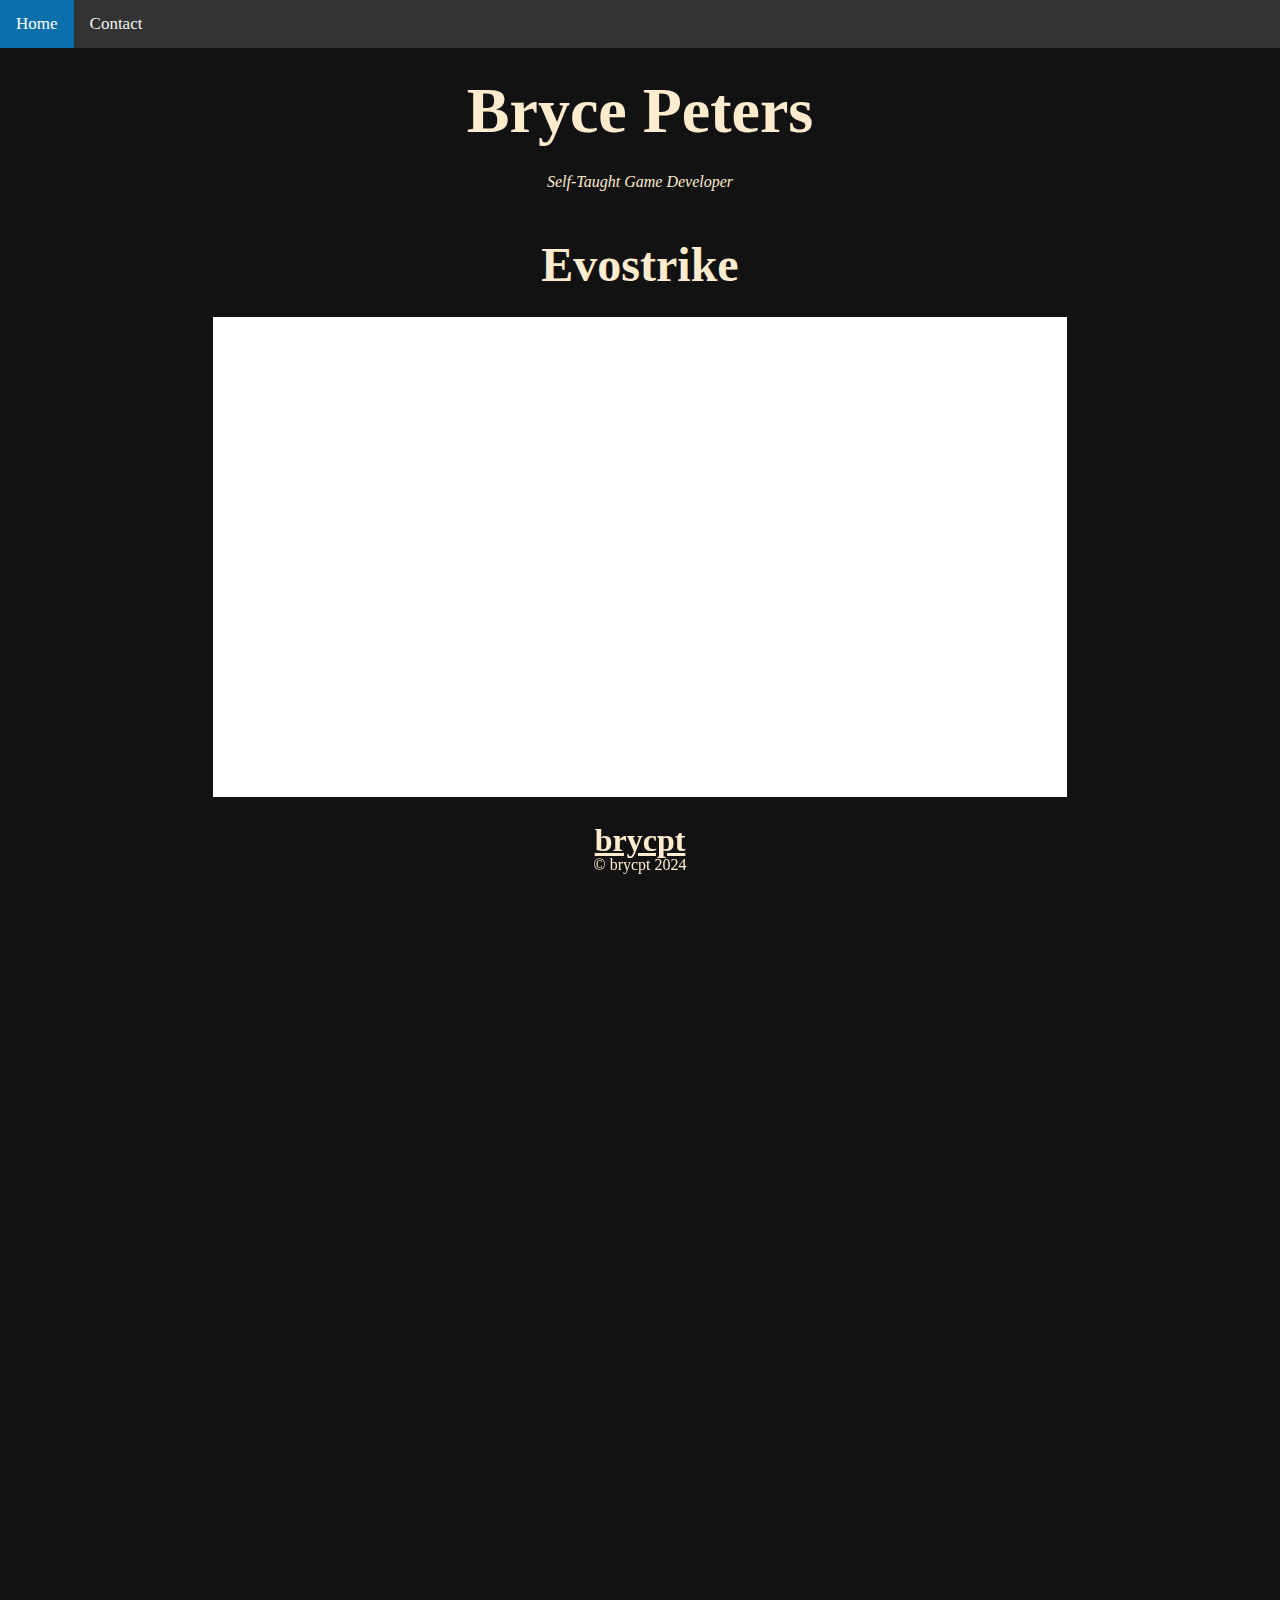
<file: index.html>
<!DOCTYPE html>
<html lang="en">
  <head>
    <meta charset="UTF-8">
    <title>brycpt</title>
    <link rel="stylesheet" href="style.css">
  </head>

  <body>

    <div class="topnav">
      <a class="active" href="/index.html">Home</a>
      <a href="/contact/index.html">Contact</a>
    </div>

    <div id="up-box" class="bento-div">
      <h1>Bryce Peters</h1>
      <p>Self-Taught Game Developer</p>
      <h2>Evostrike</h2>
      <iframe width="854" height="480"
        src="https://www.youtube.com/embed/DXXbYZkSLRE">
      </iframe>
    </div>

    <div id="left-box" class="bento-div">
        <h1>brycpt</h1>
        <p>© brycpt 2024</p>
    </div>

  </body>

</html>
</file>
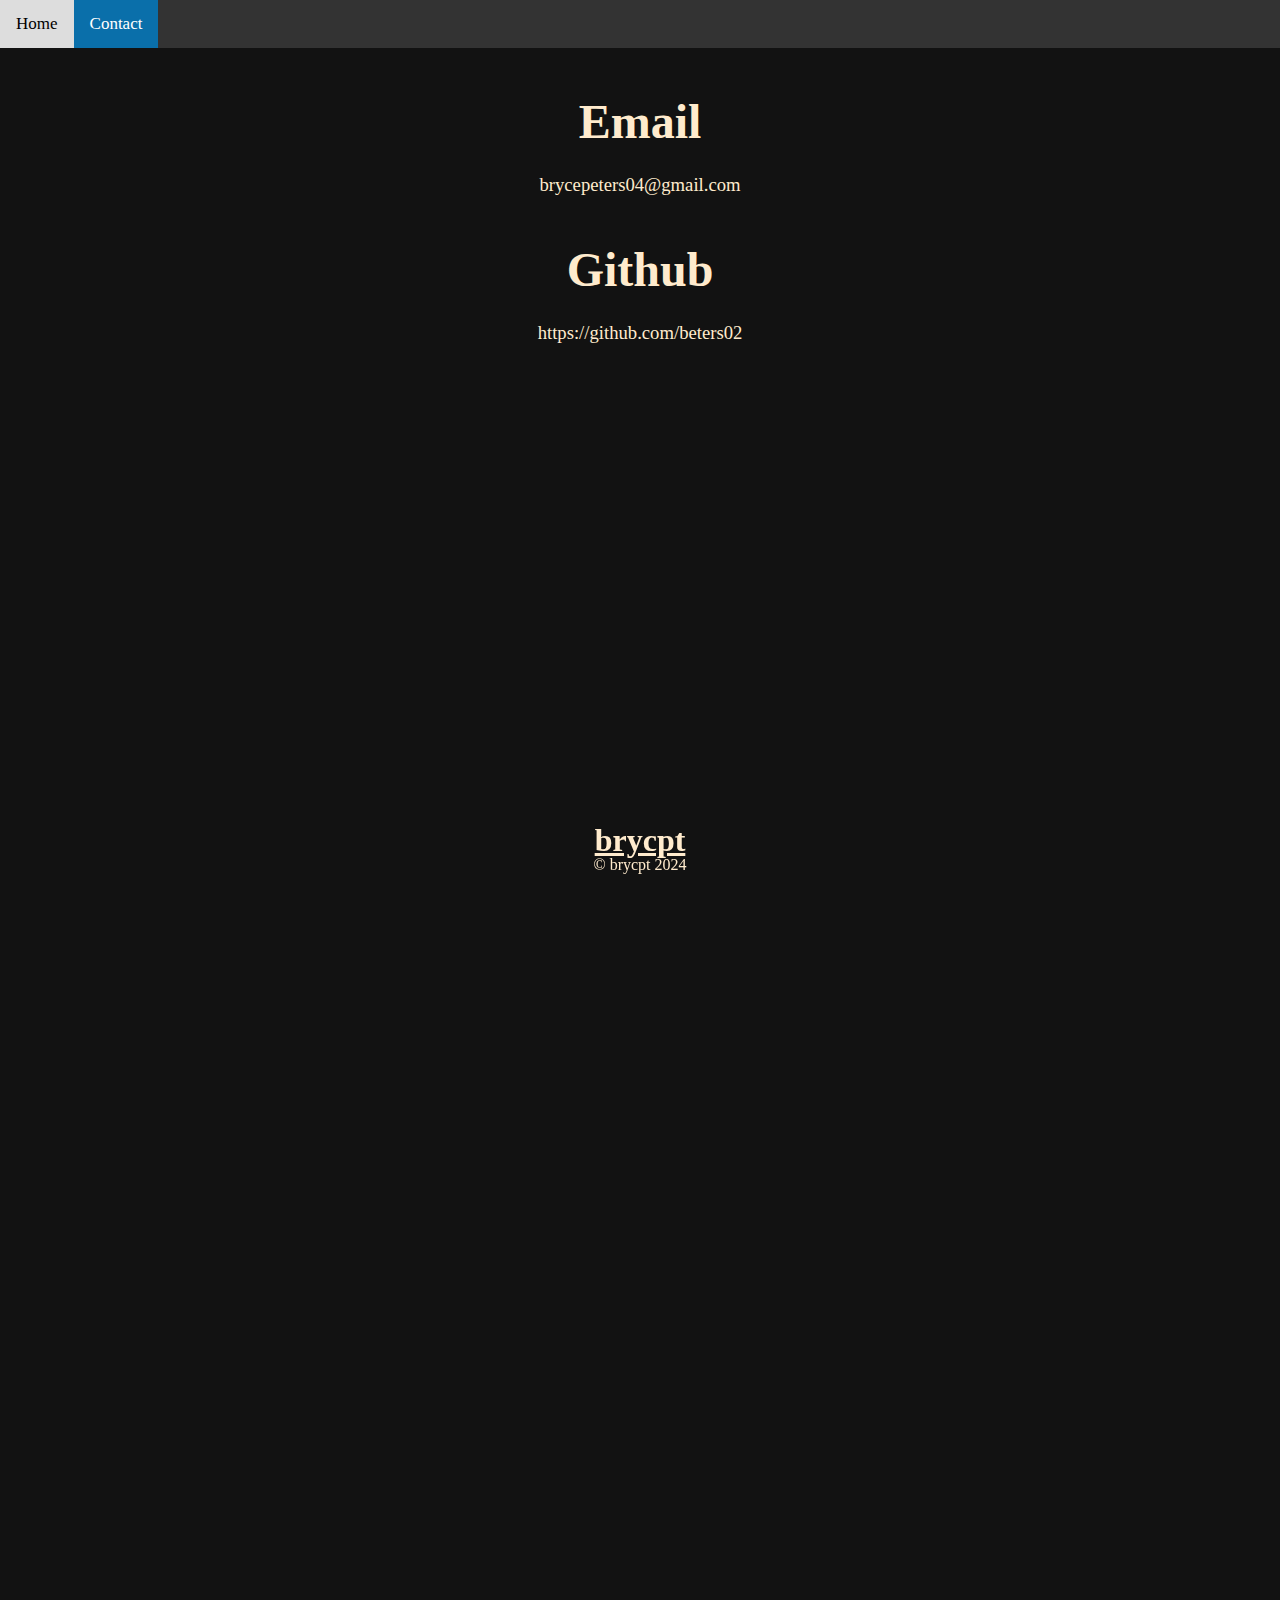
<file: contact/index.html>
<!DOCTYPE html>
<html lang="en">
  <head>
    <meta charset="UTF-8">
    <title>contact</title>
    <link rel="stylesheet" href="../style.css">
  </head>

  <body>

    <div class="topnav">
      <a href="/index.html">Home</a>
      <a class="active" href="/contact/index.html">Contact</a>
    </div>

    <div id="up-box-contact" class="bento-div">
      <h2>Email</h2>
      <p>brycepeters04@gmail.com</p>
      <h2>Github</h2>
      <p>https://github.com/beters02</p>
    </div>

    <div id="left-box" class="bento-div">
      <h1>brycpt</h1>
      <p>© brycpt 2024</p>
    </div>

  </body>

</html>
</file>
<file: style.css>
:root {
    color-scheme: dark;
}

html, body{
    height: 100%;
    margin: 0;
}

.bento-div#up-box {
    width: 100%;
    height: 100%;
    display: inline-block;
    font-size: initial;
    text-align: center;
}
.bento-div#up-box h1 {
    width: fit-content;
    margin: 2% auto;
    font-size:48pt;
    color:blanchedalmond;
    text-align: center;
}
.bento-div#up-box p {
    width: fit-content;
    margin: 2% auto;
    font-size:12pt;
    font-style: italic;
    color:blanchedalmond;
    text-align: center;
}
.bento-div#up-box h2 {
    width: fit-content;
    margin: 2% auto;
    font-size:36pt;
    color:blanchedalmond;
    text-align: center;
    padding-top: 20px;
}
.bento-div#up-box iframe {
    color:rgb(0,0,0);
    border: 0px;
}

.bento-div#left-box {
    width: 100%;
    height: 100%;
    display: inline-block;
    font-size: initial;
    text-align: center;
}
.bento-div#left-box h1 {
    font-size:24pt;
    text-decoration: solid underline;
    color:blanchedalmond;
    float: left;
	padding-bottom: 20px;
	padding-top: 10px;
	text-align: center;
	bottom: 0px;
	width: 100%;
    position: fixed;
}
.bento-div#left-box p {
    font-size:12pt;
    color:blanchedalmond;
    float: left;
	padding-bottom: 10px;
	padding-top: 10px;
	text-align: center;
	bottom: 0px;
	width: 100%;
    position: fixed;
}

.bento-div#up-box-contact {
    width: 100%;
    height: 100%;
    display: inline-block;
    font-size: initial;
    text-align: center;
}
.bento-div#up-box-contact p {
    width: fit-content;
    margin: 2% auto;
    font-size:14pt;
    color:blanchedalmond;
    text-align: center;
}
.bento-div#up-box-contact h2 {
    width: fit-content;
    margin: 2% auto;
    font-size:36pt;
    color:blanchedalmond;
    text-align: center;
    padding-top: 20px;
}

.bento-div#left-box {
    width: 100%;
    height: 100%;
    display: inline-block;
    font-size: initial;
    text-align: center;
}
.bento-div#left-box h1 {
    font-size:24pt;
    text-decoration: solid underline;
    color:blanchedalmond;
    float: left;
	padding-bottom: 20px;
	padding-top: 10px;
	text-align: center;
	bottom: 0px;
	width: 100%;
    position: fixed;
}
.bento-div#left-box p {
    font-size:12pt;
    color:blanchedalmond;
    float: left;
	padding-bottom: 10px;
	padding-top: 10px;
	text-align: center;
	bottom: 0px;
	width: 100%;
    position: fixed;
}

.topnav {
    background-color: #333;
    overflow: hidden;
}

.topnav a {
    float: left;
    color: #f2f2f2;
    text-align: center;
    padding: 14px 16px;
    text-decoration: none;
    font-size: 17px;
}

.topnav a:hover {
    background-color: #ddd;
    color: black;
}

.topnav a.active {
    background-color: #0a6faa;
    color: white;
}
</file>
